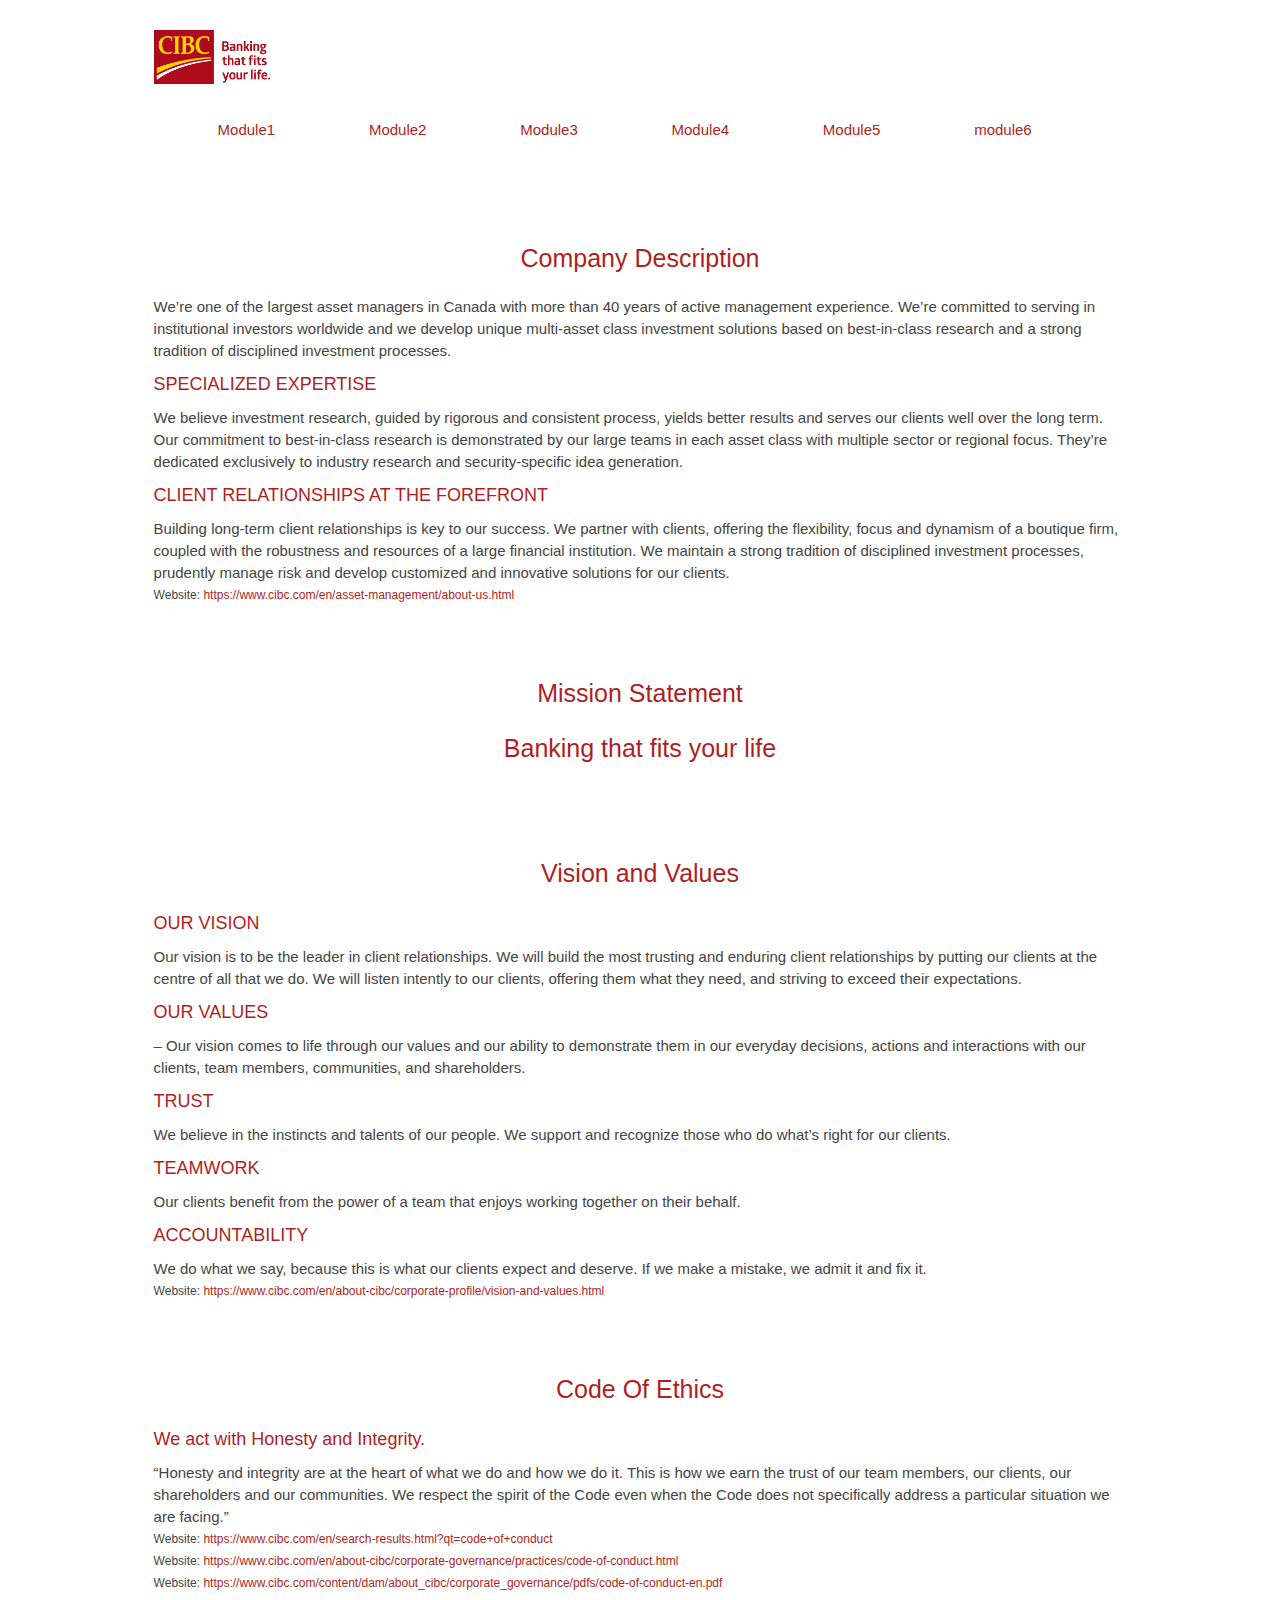
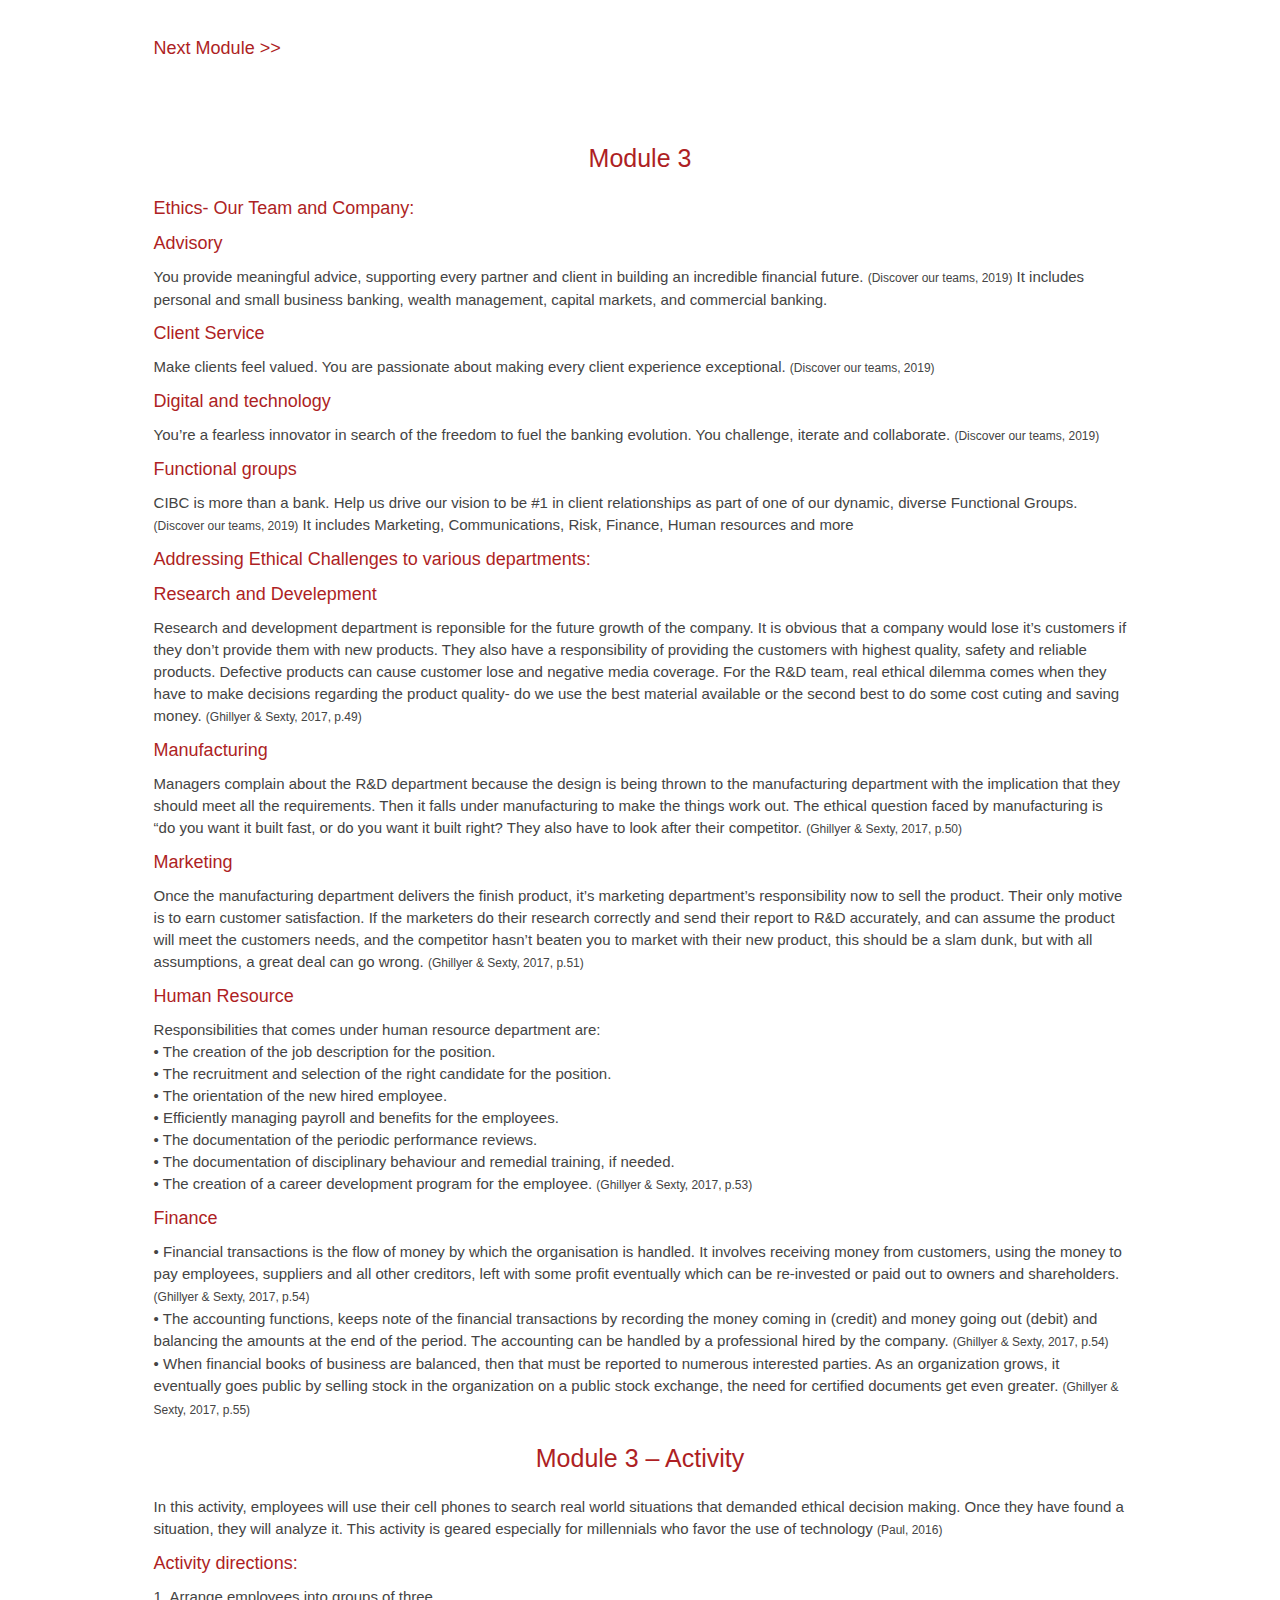
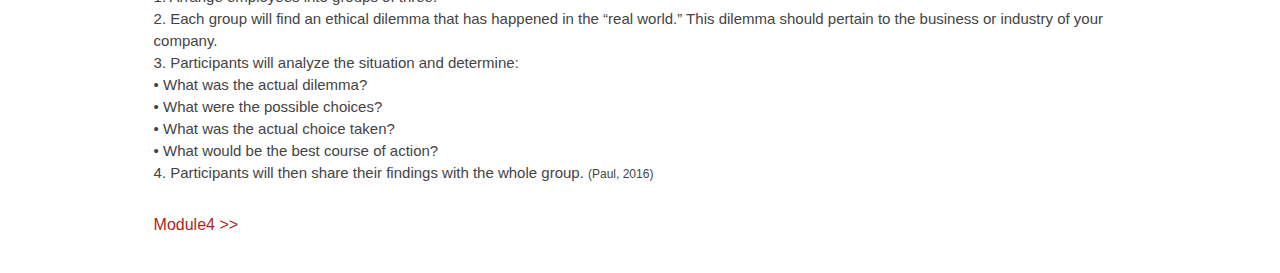
<file: module3.html>
<!DOCTYPE html>
<html lang="en">
<head>
    <meta charset="UTF-8">
    <meta name="viewport" content="width=device-width, initial-scale=1.0">
    <meta http-equiv="X-UA-Compatible" content="ie=edge">
    <link rel="stylesheet" type="text/css" href="css/reset.css">
    <link rel="stylesheet" href="css/main.css">
    <title>CIBC Training Modules</title>
</head>

<body>

    <div class="container header">
        <h1 class="hidden">header</h1>
        <a href="index.html"><img src="images/logo.png" alt="logo"></a><br><br><br>
        <p><a href="index.html#module1" style="margin-right: 7vw; margin-left: 5vw;">Module1</a>
            <a href="module2.html#module2" style="margin-right: 7vw;">Module2</a>
            <a href="#module3" style="margin-right: 7vw;">Module3</a>
            <a href="module4.html#module4" style="margin-right: 7vw;">Module4</a>
            <a href="module5.html#module5" style="margin-right: 7vw;">Module5</a>
            <a href="module6.html#module6" style="margin-right: 7vw;">module6</a></p>
    </div>

    <div class="container description">
        <h1>Company Description</h1>
        <p>We’re one of the largest asset managers in Canada with more than 40 years of active management experience. We’re committed to serving in institutional investors worldwide and we develop unique multi-asset class investment solutions based on best-in-class research and a strong tradition of disciplined investment processes.</p>
        <h2>SPECIALIZED EXPERTISE </h2>
        <p>We believe investment research, guided by rigorous and consistent process, yields better results and serves our clients well over the long term. Our commitment to best-in-class research is demonstrated by our large teams in each asset class with multiple sector or regional focus. They’re dedicated exclusively to industry research and security-specific idea generation.</p>
        <h2>CLIENT RELATIONSHIPS AT THE FOREFRONT </h2>
        <p>Building long-term client relationships is key to our success. We partner with clients, offering the flexibility, focus and dynamism of a boutique firm, coupled with the robustness and resources of a large financial institution.
        We maintain a strong tradition of disciplined investment processes, prudently manage risk and develop customized and innovative solutions for our clients.
        </p>
        <p class="reference">Website: <a href="https://www.cibc.com/en/asset-management/about-us.html">https://www.cibc.com/en/asset-management/about-us.html</a></p>
    </div>

    <div class="container mission">
        <h1>Mission Statement</h1>
        <h1>Banking that fits your life</h1>
    </div>

    <div class="container vision">
        <h1>Vision and Values</h1>
        <h2>OUR VISION</h2>
        <p>Our vision is to be the leader in client relationships. We will build the most trusting and enduring client relationships by putting our clients at the centre of all that we do. We will listen intently to our clients, offering them what they need, and striving to exceed their expectations.</p>
        <h2>OUR VALUES </h2>
        <p>– Our vision comes to life through our values and our ability to demonstrate them in our everyday decisions, actions and interactions with our clients, team members, communities, and shareholders.</p>
        <h2>TRUST</h2>
        <p>We believe in the instincts and talents of our people. We support and recognize those who do what’s right for our clients. </p>
        <h2>TEAMWORK</h2>
        <p>Our clients benefit from the power of a team that enjoys working together on their behalf.</p>
        <h2>ACCOUNTABILITY</h2>
        <p>We do what we say, because this is what our clients expect and deserve. If we make a mistake, we admit it and fix it.</p>
        <p class="reference">Website: <a href="https://www.cibc.com/en/about-cibc/corporate-profile/vision-and-values.html">https://www.cibc.com/en/about-cibc/corporate-profile/vision-and-values.html</a></p>
    </div>

    <div class="container code">
        <h1>Code Of Ethics</h1>
        <h2>We act with Honesty and Integrity.</h2>
        <p>“Honesty and integrity are at the heart of what we do and how we do it. This is how we earn the trust of our team members, our clients, our shareholders and our communities. We respect the spirit of the Code even when the Code does not specifically address a particular situation we are facing.”</p>
        <p class="reference">Website: <a href="https://www.cibc.com/en/search-results.html?qt=code+of+conduct">https://www.cibc.com/en/search-results.html?qt=code+of+conduct</a><br>
            Website: <a href="https://www.cibc.com/en/about-cibc/corporate-governance/practices/code-of-conduct.html">https://www.cibc.com/en/about-cibc/corporate-governance/practices/code-of-conduct.html</a><br>
            Website: <a href="https://www.cibc.com/content/dam/about_cibc/corporate_governance/pdfs/code-of-conduct-en.pdf">https://www.cibc.com/content/dam/about_cibc/corporate_governance/pdfs/code-of-conduct-en.pdf</a><br>
        </p><br><br>
        <a href="module4.html#module4"><h2>Next Module >></h2></a>

    </div>


    <!-- <div class="container module1" id="module1">
        <h1>Module1</h1>
        <p>Business ethics is a study of appropriate business policies and practices regarding potentially controversial subjects, which including corporate governance, insider trading, bribery, discrimination, corporate social responsibility, and fiduciary responsibilities (Twin, 2020). It involves the application of standards of moral behavior to business situations. <span class="reference">(Ghillyer & Sexty, 24)</span></p>
        <h2>ETHICAL DILEMMA</h2>
        <p>The ethical dilemma involves a situation that requires selecting between conflicting values that are important to the employee or organization <span class="reference">(Ghillyer & Sexty, 30)</span>. As am employee of CIBC, our responsibility is to provide the services that customers need, and satisfy with customers’ expectations. For example, a customer has some question about his credit card owing, but on his online banking app showed that he has owed $800 in total, the pending transaction showed “-$376.19”, he felt panic with his credit card owing amount, in this case, I have to tell him that “Your credit card is still owing $423.81 to CIBC bank, which it is a better option to pay it back as soon as possible.”</p>
        <h2>THE ORGANIZATIONAL RESPONSIBILITY</h2>
        <p>Organizational culture can be defined as the values, beliefs, and norms shared by all the employees of that organization. The culture represents the sum of all the policies and procedures – both written and informal – from each of the functional departments in the organization in addition to the policies and procedures  that are established for the organization as a whole <span class="reference">(Ghillyer & Sexty, 48)</span>. For example, the CIBC banking has faced ethical challenges that ensure to obey. </p>
        <h2>CORPORATE SOCIAL RESPONSIBILITY</h2>
        <p>CSR also referred to as corporate citizenship or corporate conscience – may be defined as the actions of organization that are targeted toward achieving a social benefit over and above maximizing profits for it shareholders and meeting all its legal obligations <span class="reference">(Ghillyer & Sexty, 70)</span>. For example, CIBC Bank USA Smart AccounT, the idea for frequesnt travellers who live and do business in USA, and want to transfer U.S. currency for their convenience and control. 1st, skip the currenct conversion fees, pay US bills deposits and withdraws US currency without upset about converting rate. 2nd, access your cash, withdraw funds at an ATM in USA, and CIBC banking has set up the CIBC ATMs in USA. 3rd, move your money to the USA with ease, the CIBC online banking to transfer money in real time between your CIBC Canadian account and your CIBC USA smart account.</p>
        <p class="reference">Webiste: <a href="https://www.cibc.com/en/personal-banking/ways-to-bank/cross-border-us-banking.html">https://www.cibc.com/en/personal-banking/ways-to-bank/cross-border-us-banking.html</a></p>
        <h2>WHISTLE BLOWER</h2>
        <p>● An employee’s personal value system prompts him or her to speak out on the misconduct, the employee immediately takes on the role of a whistle-blower <span class="reference">(Ghillyer & Sexty,144)</span>.<br>
            ● Internal whistle-blower is an employee discovering corporate misconduct and bringing it to the attention to his or her supervisor, who then follows established procedures to address the misconduct within the organization <span class="reference">(Ghillyer & Sexty,144)</span>.<br>
            ● External whistle-blower is an employee discovering corporate misconduct and choosing to bring it to the attention of law enforcement agencies and/or the media <span class="reference">(Ghillyer & Sexty,144)</span>.<br>
            On the About CIBC page of CIBC web, in the section of Corporate Governance, they have “Whistleblower Hotline”, <br>the link <a href="https://www.cibc.com/en/about-cibc/corporate-governance/practices/ethics-hotline.html">“https://www.cibc.com/en/about-cibc/corporate-governance/practices/ethics-hotline.html”</a> is for report your concern and irregular business behaviour that could turn CIBC integrity at risk.<br>
        </p>
        <h2>ETHICS IN TECHNOLOGY</h2>
        <p>● Technological advances often deliver new and improved functional capabilities before we have had the chance to fully consider the implications of those improvements <span class="reference">(Ghillyer & Sexty,164)</span>.<br>
            ● the Intranet technology referrs to  a company’s internal website, has information for employees access only <span class="reference">(Ghillyer & Sexty,164)</span>.<br>
            ● the Extranet technology refers to  a private piece of a company’s internet network that made available to customers and/or vendor pertners on the basis of secured access by unique passwork <span class="reference">(Ghillyer & Sexty,164)</span>.<br>
            As a CIBC employee, he must keep the CIBC’s business secret to his colleague and his boss, and he must not share it with customers.<br>
            As a customer who has bank account of CIBC, he has to keep his bank information personally, to avoid his money or card get stole, and the thief with use his debit or credit card.
        </p>
        <h2>ETHICS AND GLOBALIZATION</h2>
        <p>Once we step outside the domestic environment and conduct business on an international or a global scale, the concept of business ethics changes dramatically <span class="reference">(Ghillyer & Sexty,188).</span></p>
        <h1>Module1 Activity</h1>
        <p style="text-align: center;">This word scrabble contains 14 words from the information which you have just gained from the module 1. Try to find them.</p>
        <img src="images/module1.png" alt="module1 activity" style="width: 40vw; margin-left: 18vw;">
    </div>

    <div class="container module2" id="module2">
        <h1>Module2</h1>
        <h2>CIBC Code of Conduct</h2>
        <p>Purpose of the code- we all play an equal role in maintaining the integrity of the bank. A place where
            everyone has the right to be treated with respect. The Code of Conduct sets out principles on how we behave as we help our clients achieve their goals. <span class="reference">(CIBC Code Of Conduct , 2019)</span><br>
            The code applies to every single one of us at CIBC and our wholly owned subsidiaries. Each of us has a personal responsibility to follow to Code, as the Code guides us to do the right thing.<br>
            Consequences if you do not follow the code includes employees could face disciplinary actions, and including termination of employment for a cause, without any notice or pay in lieu of notice. An employee’s performance assistance and compensation may also be impacted. Contingent workers could face termination of their current assignment. <span class="reference">(CIBC Code Of Conduct , 2019)</span>
        </p>
        <h2>We act with honesty and integrity:</h2>
        <p>Honesty and integrity are the heart of what we do and how we do it. This way we earn the trust of our team members, clients, shareholders and our communities.
            We comply with the law and CIBC policies. 
            We prevent bribery, fraud, corruption and other financial crime.
            We responsibly act in protecting insider information and our personal trading in securities.
            We act only within our scope of authority.
            We compete fairly and we respect intellectual property. <span class="reference">(CIBC Code Of Conduct , 2019)</span>
        </p>
        <h2>We ensure a respectful and safe workplace:</h2>
        <p>Team working can help in making better decisions, reduce risk and give a superior experience to our clients. In attempt of making it a respectful and a safe workplace, we prohibit discrimination and harassment. We follow restrictions on alcohol and drugs, we think it can cause a very big problem sometime. We can say that we have a safe and secure workplace because we do not carry political activities or religious advocacy at work. <span class="reference">(CIBC Code Of Conduct , 2019)</span></p>
        <h2>We identify and avoid conflicts:</h2>
        <p>A conflict of interest or even the perception of a conflict of interest can damage CIBC’s reputation. We are careful about gifts, entertainment or other benefits that we offer or accept. We respect our supplier and we do not borrow or lend personal loans. We are cautious about being a beneficiary, power of attorney, executor or any other personal representative.
            We also try to obtain appropriate approval(s) before engaging in outside activities and investments.  We carefully follow restrictions on processing personal transactions. <span class="reference">(CIBC Code Of Conduct , 2019)</span>
        </p>
        <h2>We serve our clients and protect our brand, our investors and our environment: </h2>
        <p>We are proud of our bank – who we are, what role we play in our customer’s lives and the impact we make on our communities.
            We use social media appropriately, we use CIBC’s brand name with permission. We tend to be careful when communicating with government agencies, regulators or officials. 
            We have proper participation in community activities responsibly. 
            CIBC believes that a healthy and a sustainable environment fosters sustainable economic growth. Our business activities are conduct in environment friendly manner that contributes over the long term to CIBC’s shareholder value. <span class="reference">(CIBC Code Of Conduct , 2019)</span>
        </p>
        <h2>We safeguard information of our clients and team members and we protect other CIBC assets:</h2>
        <p>We take all steps to maintain the confidentiality and privacy of CIBC information. This includes using the information only for the purpose intended as directed by our superiors. 
            We follow business expense policies which includes incurring only reasonable expenses. We maintain complete and accurate records of them as well. <span class="reference">(CIBC Code Of Conduct , 2019)</span>
        </p>
        <h2>We cooperate with investigations:</h2>
        <p>Sometimes we have to be a part of an internal or an external investigation. It is our duty to co-operate and provide accurate, honest, complete and timely information.
            If we are disclosing any information to a regulator or enforcement agency under legislation of whistleblowing, we are not supposed to contact any CIBC department to do so. <span class="reference">(CIBC Code Of Conduct , 2019)</span>
        </p>
        <h2>Overview of Guiding Ethical Theories</h2>
        <p> Virtue ethics: Virtue ethics is more concerned personally – what sort of person I would like to become, and how do I go about becoming that person. 
            The problem with virtue ethics is that societies can places different emphasis on different virtues. For example, Greek society at the time of Aristotle valued wisdom, courage, and justice.
            By contrast, Christian society valued faith, hope, and charity. <span class="reference">(Ghillyer & Sexty, 2017, p.6)</span><br>
            
             Utilitarianism:  This ethics is for the greater good. It focuses more on the outcome of the actions rather than virtue actions themselves. It is proposed by Scottish philosopher named David Hume.
            The problem with this idea is that it’s end justify it’s meaning. If we only focus on doing great, no one is accountable of the actions taken to achieve them. <span class="reference">(Ghillyer & Sexty, 2017, p.6)</span><br>
            
             Universal ethics: It is proposed by a Greek philosopher named Immanuel Kant. It is like a law. Actions are taken on the basis of duty and obligation, rather than the needs of the situation. It applies to everyone, everywhere, all the time. <span class="reference">(Ghillyer & Sexty, 2017, p.7)</span>
            </p>
            <h1>Module2 Activity</h1>
            <h2>This activity includes role play touchy situations and crucial conversations. </h2>
            <p>•	If a co-worker states that they want to kill themselves or harm others, do you report it?<br>
                •	Variation: You hear that a child wants to kill themselves or harm others. What do you do?<br>
                •	You are working in retail and you see a co-worker taking from the cash register or overcharging a customer and pocketing the rest. Do you report them?<br>
                •	You work in a company that has petty cash and it’s supposed to be turned in everyday, however, you find a co-worker who is pocketing the cash.<br>
                •	In a group setting, everyone is asked to give a verbal vote or show of hands, you don’t agree but you don’t want to be the only one to disagree. Do you go along or no? <span class="reference">(Paul, 2016)</span>
            </p>
            <h2>Activity directions:</h2>
            <p>1.	The facilitator holds various scenario cards and a participant chooses one.<br>
                2.	The facilitator chooses the number of volunteers necessary to role play.<br>
                3.	Participants take a few minutes to decide who will play which role, discuss the scenario and the possible outcomes, both good and bad.<br>
                4.	Participants act out the scenario with bad decisions as well as the correct, most ethical outcome.<br>
                5.	Everyone discuss the outcomes and what would be the best decision. <span class="reference">(Paul, 2016)</span>
            </p>
    </div> -->

    <div class="container module3" id="module3">
        <h1>Module 3</h1>
        <h2>Ethics- Our Team and Company:</h2>
        <h2>Advisory</h2>
        <p>You provide meaningful advice, supporting every partner and client in building an incredible financial future. <span class="reference">(Discover our teams, 2019)</span>
            It includes personal and small business banking, wealth management, capital markets, and commercial banking.
        </p>
        <h2>Client Service</h2>
        <p>Make clients feel valued.  You are passionate about making every client experience exceptional. <span class="reference">(Discover our teams, 2019)</span></p>
        <h2>Digital and technology</h2>
        <p>You’re a fearless innovator in search of the freedom to fuel the banking evolution. You challenge, iterate and collaborate. <span class="reference">(Discover our teams, 2019)</span></p>
        <h2>Functional groups</h2>
        <p>CIBC is more than a bank. Help us drive our vision to be #1 in client relationships as part of one of our dynamic, diverse Functional Groups. <span class="reference">(Discover our teams, 2019)</span>
            It includes Marketing, Communications, Risk, Finance, Human resources and more
        </p>

        <h2>Addressing Ethical Challenges to various departments:</h2>
        <h2>Research and Develepment</h2>
        <p>Research and development department is reponsible for the future growth of the company. It is obvious that a company would lose it’s customers if they don’t provide them with new products. 
            They also have a responsibility of providing the customers with highest quality, safety and reliable products. Defective products can cause customer lose and negative media coverage.
            For the R&D team, real ethical dilemma comes when they have to make decisions regarding the product quality- do we use the best material available or the second best to do some cost cuting and saving money. <span class="reference">(Ghillyer & Sexty, 2017, p.49)</span>
        </p>
        <h2>Manufacturing</h2>
        <p>Managers complain about the R&D department because the design is being thrown to the manufacturing department with the implication that they should meet all the requirements. Then it falls under manufacturing to make the things work out. 
            The ethical question faced by manufacturing is “do you want it built fast, or do you want it built right? They also have to look after their competitor. <span class="reference">(Ghillyer & Sexty, 2017, p.50)</span>
        </p>
        <h2>Marketing</h2>
        <p>Once the manufacturing department delivers the finish product, it’s marketing department’s responsibility now to sell the product. Their only motive is to earn customer satisfaction. If the marketers do their research correctly and send their report to R&D accurately, and can assume the product will meet the customers needs, and the competitor hasn’t beaten you to market with their new product, this should be a slam dunk, but with all assumptions, a great deal can go wrong. <span class="reference">(Ghillyer & Sexty, 2017, p.51)</span></p>
        <h2>Human Resource</h2>
        <p>Responsibilities that comes under human resource department are:<br>
            •	The creation of the job description for the position.<br>
            •	The recruitment and selection of the right candidate for the position.<br>
            •	The orientation of the new hired employee.<br>
            •	Efficiently managing payroll and benefits for the employees.<br>
            •	The documentation of the periodic performance reviews.<br>
            •	The documentation of disciplinary behaviour and remedial training, if needed.<br>
            •	The creation of a career development program for the employee. <span class="reference">(Ghillyer & Sexty, 2017, p.53)</span>
        </p>
        <h2>Finance</h2>
        <p>•	Financial transactions is the flow of money by which the organisation is handled. It involves receiving money from customers, using the money to pay employees, suppliers and all other creditors, left with some profit eventually which can be re-invested or paid out to owners and shareholders. <span class="reference">(Ghillyer & Sexty, 2017, p.54)</span><br>
            •	The accounting functions, keeps note of the financial transactions by recording the money coming in (credit) and money going out (debit) and balancing the amounts at the end of the period. The accounting can be handled by a professional hired by the company. <span class="reference">(Ghillyer & Sexty, 2017, p.54)</span><br>
            •	When financial books of business are balanced, then that must be reported to numerous interested parties. As an organization grows, it eventually goes public by selling stock in the organization on a public stock exchange, the need for certified documents get even greater. <span class="reference">(Ghillyer & Sexty, 2017, p.55)</span><br>
        </p>
        <h1>Module 3 – Activity</h1>
        <p>In this activity, employees will use their cell phones to search real world situations that demanded ethical decision making. Once they have found a situation, they will analyze it. This activity is geared especially for millennials who favor the use of technology <span class="reference">(Paul, 2016)</span></p>
        <h2>Activity directions:</h2>
        <p>1.	Arrange employees into groups of three.<br>
            2.	Each group will find an ethical dilemma that has happened in the “real world.” This dilemma should pertain to the business or industry of your company.<br>
            3.	Participants will analyze the situation and determine:<br>
            •	What was the actual dilemma?<br>
            •	What were the possible choices?<br>
            •	What was the actual choice taken?<br>
            •	What would be the best course of action?<br>
            4.	Participants will then share their findings with the whole group. <span class="reference">(Paul, 2016)</span>
        </p><br><br>
        <a href="module4.html#module4">Module4 >></a>
    </div>

    <!-- <div class="container module4" id="module4">
        <h1>Module 4</h1>
        <h2>Leadership</h2>
        <p>Corporate governance comprehensively alludes to the instruments, relations, and procedures by which a partnership is controlled and is coordinated; includes adjusting the numerous interests of the stakeholders of an organization. (Ghillyer & Sexty,2017, p.94).  Long term achievement requires compelling administration. The Board of Directors and the board of CIBC are focused on greatness in such manner. While CIBC has just been perceived as a pioneer around there, we endeavor every year for consistent upgrades in our administration structure and procedures. <span class="reference">(Corporate Governance, 2019)</span>
            CIBC's senior management team plays a key role in the overall governance of CIBC's businesses by providing timely and accurate information to the Board to assist the directors in their oversight responsibilities. Regular and candid interaction between the Board and management is another key aspect of strong governance to support the long-term interests of CIBC's stakeholders. <span class="reference">(Corporate Governance, 2019)</span>.
        </p><br><br><br>
        <img src="images/module4.png" alt="chart" style="width: 40vw; margin-left: 18vw;"><br><br><br>
        <p>CIBC leaders bolsters a scope of government supported projects planned for helping customers whether they are beginning or growing a business or require security against business dangers. <br>
            •	Canada small Business Financing Program: - The Canada Small Business Financing Program makes it simpler for organizations to acquire advances from money related foundations by sharing the dangers. For more information contact to your CIBC advisor. <span class="reference">(Government supported programs, 2019)</span>.<br>
            •	Canadian Agricultural loan Act: - The Federal Government has propelled The Canadian Agricultural Loans Act (CALA) to give advances to new and existing ranchers and rural co-agents. <span class="reference">(Government supported programs, 2019)</span>.<br>
            •	Entrepreneur loan program: - At CIBC, we're focused on working with entrepreneurs like you to assist you with discovering achievement. Our Entrepreneur Loan Program was made to help start-up or beginning phase private companies that have finished a CIBC-affirmed entrepreneur preparing program with significant working capital.<br>
            •	Financial Relief Programs: - Due to COVID-19, CIBC is offering transitory alleviation on contracts, advances, credit extensions and charge cards for customers confronting budgetary difficulty.<br>
        </p>
        <h2>Recruitment</h2>
        <p>CIBC involves few steps to for recruitment process. It includes online application by creating your own profile and filling the application form. Application form have some questions which needs to be answered correctly. There are basic questions like name, number, address, experience or any disability. Your resume must be uploaded. <span class="reference">(Recruitment , 2019)</span>
            CIBC’s Commitment to environment- <br>
            •	Corporate environmental Policy <span class="reference">(CIBC and the environment, 2019)</span><br>
            •	Responsible procurement <span class="reference">(CIBC and the environment, 2019)</span><br>
            •	Environmental performance <span class="reference">(CIBC and the environment, 2019)</span><br>
            •	Lending and Investment <span class="reference">(CIBC and the environment, 2019)</span>
        </p>
        <h2>Management Style- Commitment to social responsibility</h2>
        <p>CSR can be defined as the actions of an organization that are targeted toward achieving a social benefit over and above maximizing profits for its shareholders and meeting all its shareholders and meeting all its legal obligations. <span class="reference">(Ghillyer & Sexty,2017, p.70)</span>.
            Corporate citizenship suspects that the financial association is practicing in a competitive aura. The directors of the company are focused on a forceful development system while consenting to all government, state, and nearby lawful commitments. <span class="reference">(Ghillyer & Sexty,2017, p.70)</span>. 
        </p>
        <h1>Module 4 activity</h1>
        <p> Below is the link for a quick short survey. <br>
            <a href="https://www.surveymonkey.com/r/6NN2FDJ">https://www.surveymonkey.com/r/6NN2FDJ</a>
        </p>
    </div>

    <div class="container module5" id="module5">
        <h1>Module 5</h1>
        <h2>Corporate Culture</h2>
        <p>Culture refers to the behaviors, social values, and beliefs of an organization. Canadian Imperial Bank of Commerce (CIBC) is an establishment with an authoritative culture worth an examination. CIBC has a rich culture.  Our ability to create value for all CIBC stakeholders is driven by a business culture based on common values: Trust, Teamwork and Accountability. <span class="reference">(CIBC, 2019)</span>. The major factor here is trust which keeps every employee working here. After trust comes accountability, which ensures that CIBC is responsible of taking care of their customers. Every employee is responsible to take care of their customer so that could be the forever customer of CIBC. 
            Moreover, CIBC has had the option to set up imperative associations with different organizations, which gives a completive edge over opponents. These qualities empower CIBC to keep up its situation as a main money related foundation in the entire of Canada. <span class="reference">(Organizational culture of CIBC Bank in Canada, 2012)</span>
        </p>
        <h2>Corporate governance</h2>
        <p>Corporate governance encompasses the mechanisms by which organisational priorities are set and achieved within the social, regulatory, and business climate. It is vital for the long-term achievements because it requires effective and efficient governance. Everybody working with CIBC are committed to the excellent service regarding corporate governance.
            Components of effective governance – <br>
            •	Attaining excellence in every field – to excel in governance the board of CIBC needs to be expert in all the fields.<br>
            •	Transparency an asset – the importance of maintaining transparency, consistent and communication with the stakeholders at proper timings is very crucial.<br>
            •	Being responsible corporate citizen – it is a basic component of good governance (Corporate Governance, 2019)<br>
        </p><br><br><br>
        <img src="images/module5-01.png" alt="graph" style="width: 40vw; margin-left: 18vw;"><br><br><br>
        <p>(diagram showing the relationships among the Board, management, shareholders, auditors and regulators.) (Statement of Corporate Governance Practices, 2020)
            The board has other three committees – <br>
            •	Audit committee – this committee focuses mainly on the financial department which includes financial statements, financial reporting, and it monitors the system of internal control of CIBC.<br>
            •	Management resources and Compensation committee – it involves the oversight of CIBC’S human capital strategy along with reviewing and approving CIBC’S compensation philosophy.<br>
            •	Risk management committee – it manages the risk appetites for CIBC and controlling CIBC’S principal risks.<br>
        </p>
        <h1>Module 5 Activity</h1>
        <p> Please give us a feedback for the questions provided in the link.<br>
            <a href="https://www.surveymonkey.com/r/QKY5Y8H">https://www.surveymonkey.com/r/QKY5Y8H</a>
        </p>
    </div>

    <div class="container module6" id="module6">
        <h1>Module 6</h1>
        <h2>Commitment to ethical behavior globally; what we do and what we expect. </h2>
        <p>Our commitment to our customers – <br>
            •	Every employee at CIBC is answerable to the customers – from the CSR department everybody is liable for the service guarantee.<br>
            •	Protected privacy – the protection of the customer’s privacy is the main component of our policies.<br>
            •	Clear and understandable explanations – the explanations regarding everything are very clear and simple to understand.<br>
            •	Proficient representatives – better dealing everytime either in person, by phone, or through online banking.<br>
            <a class="reference" href="https://www.cibc.com/en/about-cibc/corporate-responsibility/service-commitment.html">https://www.cibc.com/en/about-cibc/corporate-responsibility/service-commitment.html</a>
        </p>
        <h2>Ethical banking </h2>
        <p>It requires an understanding of how banking activities impact society and the environment. Financial establishments that accentuate ethical practises prowl profit like any other financial establishments. But, these institutions however, manage to make earnings without harming the principles and causing problematic situations. Values and beliefs are the basic elements of ethical banking. Ethical banking stays same to their conduct true to their core model of conduct, though it doesn’t even help them to know a benefit in particular.<br>
            <a class="reference" href="https://corporatefinanceinstitute.com/resources/knowledge/finance/ethical-banking/#:~:text=%20That%20being%20said%2C%20there%20are%20a%20few,their%20local...%203%20Consistency%20of%20ethics%20More%20">https://corporatefinanceinstitute.com/resources/knowledge/finance/ethical-banking/#:~:text=%20That%20being%20said%2C%20there%20are%20a%20few,their%20local...%203%20Consistency%20of%20ethics%20More%20</a>
        </p>
        <h2>Globalization</h2>
        <p>The term globalization has its applications in financial, budgetary, civil, and constitutional environments. Globalization is basically greater interconnectivity and interrelationship between people and countries, which generally includes two interrelated elements:  the opening borders for the movement of ideas, money, people, services, and goods within the geographical boundaries across the globe. <span class="reference">(Ghillyer & Sexty, 2017, p.189)</span></p>
        <h1>Module 6 Activity</h1>
        <img src="" alt="graph">
    </div> -->

    <!-- <div class="container references">
        <h1 class="reference">References</h1>
        <p class="reference">CIBC Code Of Conduct . (2019). Retrieved from <a href="https://www.cibc.com/en/about-cibc/corporate-governance/practices/code-of-conduct.html">https://www.cibc.com/en/about-cibc/corporate-governance/practices/code-of-conduct.html</a><br>
            Corporate Governance. (2019). Retrieved from <a href="https://www.cibc.com/en/about-cibc/corporate-governance.html">https://www.cibc.com/en/about-cibc/corporate-governance.html</a><br>
            Discover our teams. (2019). Retrieved from <a href="https://www.cibc.com/en/about-cibc/careers/teams.html">https://www.cibc.com/en/about-cibc/careers/teams.html</a><br>
            executive profile. (2019). Retrieved from <a href="https://www.cibc.com/en/about-cibc/corporate-profile/executive-team.html">https://www.cibc.com/en/about-cibc/corporate-profile/executive-team.html</a><br>
            Ghillyer, Andrew, and Robert Sexty. Corporate Social Responsibility and Ethics. McGraw-Hill Education, 2017.<br>
            Government supported programs. (2019). Retrieved from <a href="https://www.cibc.com/en/business/government-supported-programs.html">https://www.cibc.com/en/business/government-supported-programs.html</a><br>
            Our Service Commitment to You. (2019). Retrieved from <a href="https://www.cibc.com/en/about-cibc/corporate-responsibility/service-commitment.html">https://www.cibc.com/en/about-cibc/corporate-responsibility/service-commitment.html</a>
            Paul, O. (2016, october).
            <br> 5 WORKPLACE ETHICS TRAINING ACTIVITIES FOR A PERFECT WORKPLACE. Retrieved from <a href="https://www.edgetrainingsystems.com/5-workplace-ethics-training-activities-for-a-perfect-workplace/">https://www.edgetrainingsystems.com/5-workplace-ethics-training-activities-for-a-perfect-workplace/</a><br>
            Recruitment . (2019). Retrieved from <a href="https://www.cibc.com/en/about-cibc/careers/how-we-hire.html">https://www.cibc.com/en/about-cibc/careers/how-we-hire.html</a><br>
            Sustainability Report. (2019). Retrieved from <a href="https://www.cibc.com/content/dam/about_cibc/corporate_responsibility/pdfs/cibc-esg-2019-en.pdf#page=50">https://www.cibc.com/content/dam/about_cibc/corporate_responsibility/pdfs/cibc-esg-2019-en.pdf#page=50</a><br>
            Twin, Alexandra. “Business Ethics: Fair Business Policies Within Controversial Subjects.” Investopedia, Investopedia, 1 July 2020, <a href="www.investopedia.com/terms/b/business-ethics.asp.">www.investopedia.com/terms/b/business-ethics.asp.</a>
        </p>
    </div> -->
    
</body>
</html>
</file>
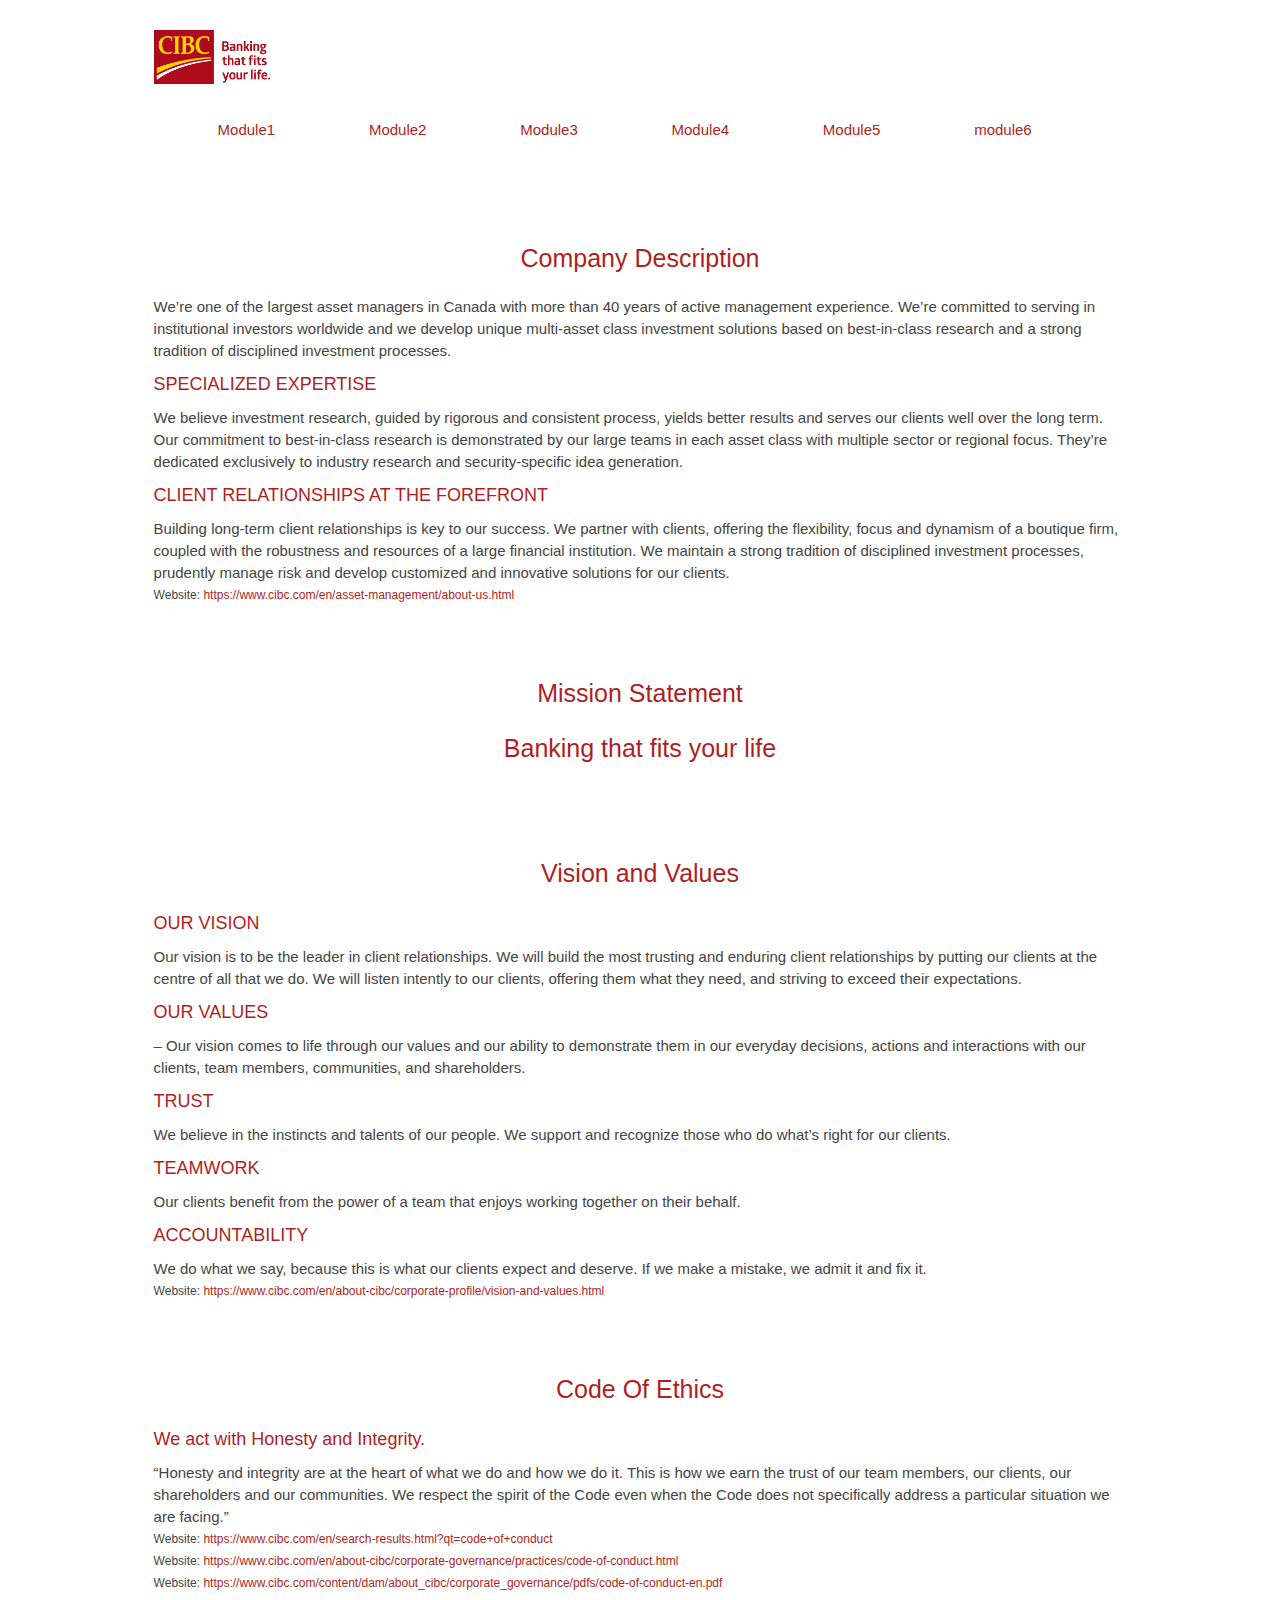
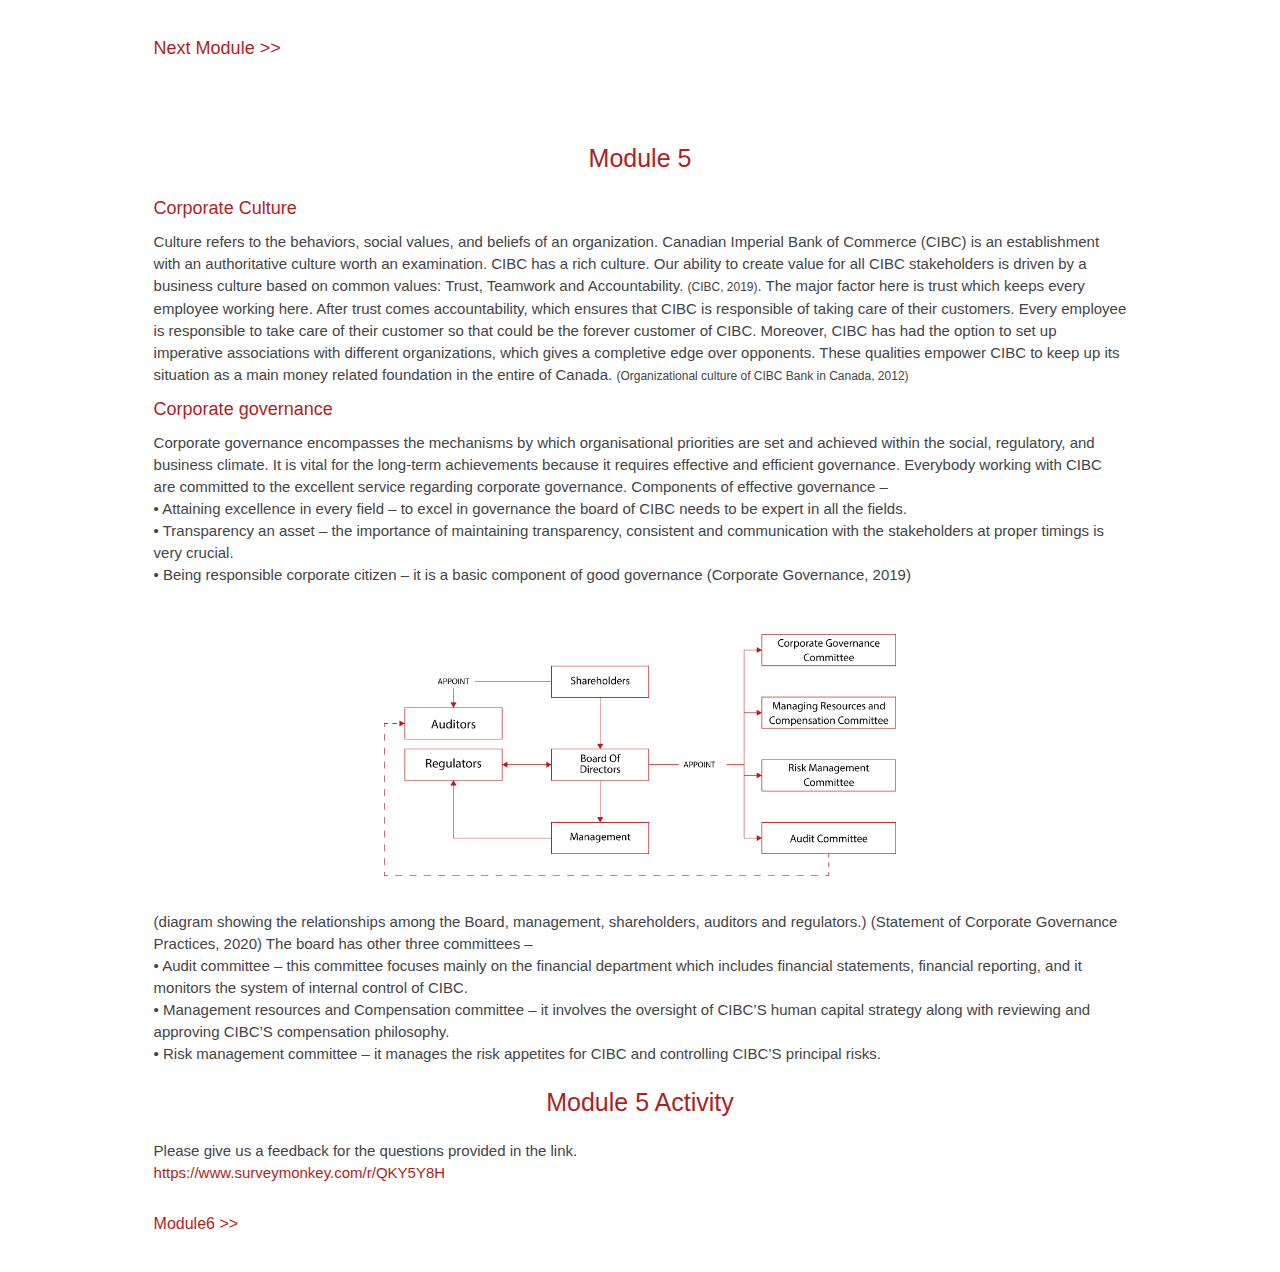
<file: module5.html>
<!DOCTYPE html>
<html lang="en">
<head>
    <meta charset="UTF-8">
    <meta name="viewport" content="width=device-width, initial-scale=1.0">
    <meta http-equiv="X-UA-Compatible" content="ie=edge">
    <link rel="stylesheet" type="text/css" href="css/reset.css">
    <link rel="stylesheet" href="css/main.css">
    <title>CIBC Training Modules</title>
</head>

<body>

    <div class="container header">
        <h1 class="hidden">header</h1>
        <a href="index.html"><img src="images/logo.png" alt="logo"></a><br><br><br>
        <p><a href="index.html#module1" style="margin-right: 7vw; margin-left: 5vw;">Module1</a>
            <a href="module2.html#module2" style="margin-right: 7vw;">Module2</a>
            <a href="module3.html#module3" style="margin-right: 7vw;">Module3</a>
            <a href="module4.html#module4" style="margin-right: 7vw;">Module4</a>
            <a href="#module5" style="margin-right: 7vw;">Module5</a>
            <a href="module6.html#module6" style="margin-right: 7vw;">module6</a></p>
    </div>

    <div class="container description">
        <h1>Company Description</h1>
        <p>We’re one of the largest asset managers in Canada with more than 40 years of active management experience. We’re committed to serving in institutional investors worldwide and we develop unique multi-asset class investment solutions based on best-in-class research and a strong tradition of disciplined investment processes.</p>
        <h2>SPECIALIZED EXPERTISE </h2>
        <p>We believe investment research, guided by rigorous and consistent process, yields better results and serves our clients well over the long term. Our commitment to best-in-class research is demonstrated by our large teams in each asset class with multiple sector or regional focus. They’re dedicated exclusively to industry research and security-specific idea generation.</p>
        <h2>CLIENT RELATIONSHIPS AT THE FOREFRONT </h2>
        <p>Building long-term client relationships is key to our success. We partner with clients, offering the flexibility, focus and dynamism of a boutique firm, coupled with the robustness and resources of a large financial institution.
        We maintain a strong tradition of disciplined investment processes, prudently manage risk and develop customized and innovative solutions for our clients.
        </p>
        <p class="reference">Website: <a href="https://www.cibc.com/en/asset-management/about-us.html">https://www.cibc.com/en/asset-management/about-us.html</a></p>
    </div>

    <div class="container mission">
        <h1>Mission Statement</h1>
        <h1>Banking that fits your life</h1>
    </div>

    <div class="container vision">
        <h1>Vision and Values</h1>
        <h2>OUR VISION</h2>
        <p>Our vision is to be the leader in client relationships. We will build the most trusting and enduring client relationships by putting our clients at the centre of all that we do. We will listen intently to our clients, offering them what they need, and striving to exceed their expectations.</p>
        <h2>OUR VALUES </h2>
        <p>– Our vision comes to life through our values and our ability to demonstrate them in our everyday decisions, actions and interactions with our clients, team members, communities, and shareholders.</p>
        <h2>TRUST</h2>
        <p>We believe in the instincts and talents of our people. We support and recognize those who do what’s right for our clients. </p>
        <h2>TEAMWORK</h2>
        <p>Our clients benefit from the power of a team that enjoys working together on their behalf.</p>
        <h2>ACCOUNTABILITY</h2>
        <p>We do what we say, because this is what our clients expect and deserve. If we make a mistake, we admit it and fix it.</p>
        <p class="reference">Website: <a href="https://www.cibc.com/en/about-cibc/corporate-profile/vision-and-values.html">https://www.cibc.com/en/about-cibc/corporate-profile/vision-and-values.html</a></p>
    </div>

    <div class="container code">
        <h1>Code Of Ethics</h1>
        <h2>We act with Honesty and Integrity.</h2>
        <p>“Honesty and integrity are at the heart of what we do and how we do it. This is how we earn the trust of our team members, our clients, our shareholders and our communities. We respect the spirit of the Code even when the Code does not specifically address a particular situation we are facing.”</p>
        <p class="reference">Website: <a href="https://www.cibc.com/en/search-results.html?qt=code+of+conduct">https://www.cibc.com/en/search-results.html?qt=code+of+conduct</a><br>
            Website: <a href="https://www.cibc.com/en/about-cibc/corporate-governance/practices/code-of-conduct.html">https://www.cibc.com/en/about-cibc/corporate-governance/practices/code-of-conduct.html</a><br>
            Website: <a href="https://www.cibc.com/content/dam/about_cibc/corporate_governance/pdfs/code-of-conduct-en.pdf">https://www.cibc.com/content/dam/about_cibc/corporate_governance/pdfs/code-of-conduct-en.pdf</a><br>
        </p><br><br>
        <a href="module6.html#module6"><h2>Next Module >></h2></a>

    </div>


    <!-- <div class="container module1" id="module1">
        <h1>Module1</h1>
        <p>Business ethics is a study of appropriate business policies and practices regarding potentially controversial subjects, which including corporate governance, insider trading, bribery, discrimination, corporate social responsibility, and fiduciary responsibilities (Twin, 2020). It involves the application of standards of moral behavior to business situations. <span class="reference">(Ghillyer & Sexty, 24)</span></p>
        <h2>ETHICAL DILEMMA</h2>
        <p>The ethical dilemma involves a situation that requires selecting between conflicting values that are important to the employee or organization <span class="reference">(Ghillyer & Sexty, 30)</span>. As am employee of CIBC, our responsibility is to provide the services that customers need, and satisfy with customers’ expectations. For example, a customer has some question about his credit card owing, but on his online banking app showed that he has owed $800 in total, the pending transaction showed “-$376.19”, he felt panic with his credit card owing amount, in this case, I have to tell him that “Your credit card is still owing $423.81 to CIBC bank, which it is a better option to pay it back as soon as possible.”</p>
        <h2>THE ORGANIZATIONAL RESPONSIBILITY</h2>
        <p>Organizational culture can be defined as the values, beliefs, and norms shared by all the employees of that organization. The culture represents the sum of all the policies and procedures – both written and informal – from each of the functional departments in the organization in addition to the policies and procedures  that are established for the organization as a whole <span class="reference">(Ghillyer & Sexty, 48)</span>. For example, the CIBC banking has faced ethical challenges that ensure to obey. </p>
        <h2>CORPORATE SOCIAL RESPONSIBILITY</h2>
        <p>CSR also referred to as corporate citizenship or corporate conscience – may be defined as the actions of organization that are targeted toward achieving a social benefit over and above maximizing profits for it shareholders and meeting all its legal obligations <span class="reference">(Ghillyer & Sexty, 70)</span>. For example, CIBC Bank USA Smart AccounT, the idea for frequesnt travellers who live and do business in USA, and want to transfer U.S. currency for their convenience and control. 1st, skip the currenct conversion fees, pay US bills deposits and withdraws US currency without upset about converting rate. 2nd, access your cash, withdraw funds at an ATM in USA, and CIBC banking has set up the CIBC ATMs in USA. 3rd, move your money to the USA with ease, the CIBC online banking to transfer money in real time between your CIBC Canadian account and your CIBC USA smart account.</p>
        <p class="reference">Webiste: <a href="https://www.cibc.com/en/personal-banking/ways-to-bank/cross-border-us-banking.html">https://www.cibc.com/en/personal-banking/ways-to-bank/cross-border-us-banking.html</a></p>
        <h2>WHISTLE BLOWER</h2>
        <p>● An employee’s personal value system prompts him or her to speak out on the misconduct, the employee immediately takes on the role of a whistle-blower <span class="reference">(Ghillyer & Sexty,144)</span>.<br>
            ● Internal whistle-blower is an employee discovering corporate misconduct and bringing it to the attention to his or her supervisor, who then follows established procedures to address the misconduct within the organization <span class="reference">(Ghillyer & Sexty,144)</span>.<br>
            ● External whistle-blower is an employee discovering corporate misconduct and choosing to bring it to the attention of law enforcement agencies and/or the media <span class="reference">(Ghillyer & Sexty,144)</span>.<br>
            On the About CIBC page of CIBC web, in the section of Corporate Governance, they have “Whistleblower Hotline”, <br>the link <a href="https://www.cibc.com/en/about-cibc/corporate-governance/practices/ethics-hotline.html">“https://www.cibc.com/en/about-cibc/corporate-governance/practices/ethics-hotline.html”</a> is for report your concern and irregular business behaviour that could turn CIBC integrity at risk.<br>
        </p>
        <h2>ETHICS IN TECHNOLOGY</h2>
        <p>● Technological advances often deliver new and improved functional capabilities before we have had the chance to fully consider the implications of those improvements <span class="reference">(Ghillyer & Sexty,164)</span>.<br>
            ● the Intranet technology referrs to  a company’s internal website, has information for employees access only <span class="reference">(Ghillyer & Sexty,164)</span>.<br>
            ● the Extranet technology refers to  a private piece of a company’s internet network that made available to customers and/or vendor pertners on the basis of secured access by unique passwork <span class="reference">(Ghillyer & Sexty,164)</span>.<br>
            As a CIBC employee, he must keep the CIBC’s business secret to his colleague and his boss, and he must not share it with customers.<br>
            As a customer who has bank account of CIBC, he has to keep his bank information personally, to avoid his money or card get stole, and the thief with use his debit or credit card.
        </p>
        <h2>ETHICS AND GLOBALIZATION</h2>
        <p>Once we step outside the domestic environment and conduct business on an international or a global scale, the concept of business ethics changes dramatically <span class="reference">(Ghillyer & Sexty,188).</span></p>
        <h1>Module1 Activity</h1>
        <p style="text-align: center;">This word scrabble contains 14 words from the information which you have just gained from the module 1. Try to find them.</p>
        <img src="images/module1.png" alt="module1 activity" style="width: 40vw; margin-left: 18vw;">
    </div>

    <div class="container module2" id="module2">
        <h1>Module2</h1>
        <h2>CIBC Code of Conduct</h2>
        <p>Purpose of the code- we all play an equal role in maintaining the integrity of the bank. A place where
            everyone has the right to be treated with respect. The Code of Conduct sets out principles on how we behave as we help our clients achieve their goals. <span class="reference">(CIBC Code Of Conduct , 2019)</span><br>
            The code applies to every single one of us at CIBC and our wholly owned subsidiaries. Each of us has a personal responsibility to follow to Code, as the Code guides us to do the right thing.<br>
            Consequences if you do not follow the code includes employees could face disciplinary actions, and including termination of employment for a cause, without any notice or pay in lieu of notice. An employee’s performance assistance and compensation may also be impacted. Contingent workers could face termination of their current assignment. <span class="reference">(CIBC Code Of Conduct , 2019)</span>
        </p>
        <h2>We act with honesty and integrity:</h2>
        <p>Honesty and integrity are the heart of what we do and how we do it. This way we earn the trust of our team members, clients, shareholders and our communities.
            We comply with the law and CIBC policies. 
            We prevent bribery, fraud, corruption and other financial crime.
            We responsibly act in protecting insider information and our personal trading in securities.
            We act only within our scope of authority.
            We compete fairly and we respect intellectual property. <span class="reference">(CIBC Code Of Conduct , 2019)</span>
        </p>
        <h2>We ensure a respectful and safe workplace:</h2>
        <p>Team working can help in making better decisions, reduce risk and give a superior experience to our clients. In attempt of making it a respectful and a safe workplace, we prohibit discrimination and harassment. We follow restrictions on alcohol and drugs, we think it can cause a very big problem sometime. We can say that we have a safe and secure workplace because we do not carry political activities or religious advocacy at work. <span class="reference">(CIBC Code Of Conduct , 2019)</span></p>
        <h2>We identify and avoid conflicts:</h2>
        <p>A conflict of interest or even the perception of a conflict of interest can damage CIBC’s reputation. We are careful about gifts, entertainment or other benefits that we offer or accept. We respect our supplier and we do not borrow or lend personal loans. We are cautious about being a beneficiary, power of attorney, executor or any other personal representative.
            We also try to obtain appropriate approval(s) before engaging in outside activities and investments.  We carefully follow restrictions on processing personal transactions. <span class="reference">(CIBC Code Of Conduct , 2019)</span>
        </p>
        <h2>We serve our clients and protect our brand, our investors and our environment: </h2>
        <p>We are proud of our bank – who we are, what role we play in our customer’s lives and the impact we make on our communities.
            We use social media appropriately, we use CIBC’s brand name with permission. We tend to be careful when communicating with government agencies, regulators or officials. 
            We have proper participation in community activities responsibly. 
            CIBC believes that a healthy and a sustainable environment fosters sustainable economic growth. Our business activities are conduct in environment friendly manner that contributes over the long term to CIBC’s shareholder value. <span class="reference">(CIBC Code Of Conduct , 2019)</span>
        </p>
        <h2>We safeguard information of our clients and team members and we protect other CIBC assets:</h2>
        <p>We take all steps to maintain the confidentiality and privacy of CIBC information. This includes using the information only for the purpose intended as directed by our superiors. 
            We follow business expense policies which includes incurring only reasonable expenses. We maintain complete and accurate records of them as well. <span class="reference">(CIBC Code Of Conduct , 2019)</span>
        </p>
        <h2>We cooperate with investigations:</h2>
        <p>Sometimes we have to be a part of an internal or an external investigation. It is our duty to co-operate and provide accurate, honest, complete and timely information.
            If we are disclosing any information to a regulator or enforcement agency under legislation of whistleblowing, we are not supposed to contact any CIBC department to do so. <span class="reference">(CIBC Code Of Conduct , 2019)</span>
        </p>
        <h2>Overview of Guiding Ethical Theories</h2>
        <p> Virtue ethics: Virtue ethics is more concerned personally – what sort of person I would like to become, and how do I go about becoming that person. 
            The problem with virtue ethics is that societies can places different emphasis on different virtues. For example, Greek society at the time of Aristotle valued wisdom, courage, and justice.
            By contrast, Christian society valued faith, hope, and charity. <span class="reference">(Ghillyer & Sexty, 2017, p.6)</span><br>
            
             Utilitarianism:  This ethics is for the greater good. It focuses more on the outcome of the actions rather than virtue actions themselves. It is proposed by Scottish philosopher named David Hume.
            The problem with this idea is that it’s end justify it’s meaning. If we only focus on doing great, no one is accountable of the actions taken to achieve them. <span class="reference">(Ghillyer & Sexty, 2017, p.6)</span><br>
            
             Universal ethics: It is proposed by a Greek philosopher named Immanuel Kant. It is like a law. Actions are taken on the basis of duty and obligation, rather than the needs of the situation. It applies to everyone, everywhere, all the time. <span class="reference">(Ghillyer & Sexty, 2017, p.7)</span>
            </p>
            <h1>Module2 Activity</h1>
            <h2>This activity includes role play touchy situations and crucial conversations. </h2>
            <p>•	If a co-worker states that they want to kill themselves or harm others, do you report it?<br>
                •	Variation: You hear that a child wants to kill themselves or harm others. What do you do?<br>
                •	You are working in retail and you see a co-worker taking from the cash register or overcharging a customer and pocketing the rest. Do you report them?<br>
                •	You work in a company that has petty cash and it’s supposed to be turned in everyday, however, you find a co-worker who is pocketing the cash.<br>
                •	In a group setting, everyone is asked to give a verbal vote or show of hands, you don’t agree but you don’t want to be the only one to disagree. Do you go along or no? <span class="reference">(Paul, 2016)</span>
            </p>
            <h2>Activity directions:</h2>
            <p>1.	The facilitator holds various scenario cards and a participant chooses one.<br>
                2.	The facilitator chooses the number of volunteers necessary to role play.<br>
                3.	Participants take a few minutes to decide who will play which role, discuss the scenario and the possible outcomes, both good and bad.<br>
                4.	Participants act out the scenario with bad decisions as well as the correct, most ethical outcome.<br>
                5.	Everyone discuss the outcomes and what would be the best decision. <span class="reference">(Paul, 2016)</span>
            </p>
    </div>

    <div class="container module3" id="module3">
        <h1>Module 3</h1>
        <h2>Ethics- Our Team and Company:</h2>
        <h2>Advisory</h2>
        <p>You provide meaningful advice, supporting every partner and client in building an incredible financial future. <span class="reference">(Discover our teams, 2019)</span>
            It includes personal and small business banking, wealth management, capital markets, and commercial banking.
        </p>
        <h2>Client Service</h2>
        <p>Make clients feel valued.  You are passionate about making every client experience exceptional. <span class="reference">(Discover our teams, 2019)</span></p>
        <h2>Digital and technology</h2>
        <p>You’re a fearless innovator in search of the freedom to fuel the banking evolution. You challenge, iterate and collaborate. <span class="reference">(Discover our teams, 2019)</span></p>
        <h2>Functional groups</h2>
        <p>CIBC is more than a bank. Help us drive our vision to be #1 in client relationships as part of one of our dynamic, diverse Functional Groups. <span class="reference">(Discover our teams, 2019)</span>
            It includes Marketing, Communications, Risk, Finance, Human resources and more
        </p>

        <h2>Addressing Ethical Challenges to various departments:</h2>
        <h2>Research and Develepment</h2>
        <p>Research and development department is reponsible for the future growth of the company. It is obvious that a company would lose it’s customers if they don’t provide them with new products. 
            They also have a responsibility of providing the customers with highest quality, safety and reliable products. Defective products can cause customer lose and negative media coverage.
            For the R&D team, real ethical dilemma comes when they have to make decisions regarding the product quality- do we use the best material available or the second best to do some cost cuting and saving money. <span class="reference">(Ghillyer & Sexty, 2017, p.49)</span>
        </p>
        <h2>Manufacturing</h2>
        <p>Managers complain about the R&D department because the design is being thrown to the manufacturing department with the implication that they should meet all the requirements. Then it falls under manufacturing to make the things work out. 
            The ethical question faced by manufacturing is “do you want it built fast, or do you want it built right? They also have to look after their competitor. <span class="reference">(Ghillyer & Sexty, 2017, p.50)</span>
        </p>
        <h2>Marketing</h2>
        <p>Once the manufacturing department delivers the finish product, it’s marketing department’s responsibility now to sell the product. Their only motive is to earn customer satisfaction. If the marketers do their research correctly and send their report to R&D accurately, and can assume the product will meet the customers needs, and the competitor hasn’t beaten you to market with their new product, this should be a slam dunk, but with all assumptions, a great deal can go wrong. <span class="reference">(Ghillyer & Sexty, 2017, p.51)</span></p>
        <h2>Human Resource</h2>
        <p>Responsibilities that comes under human resource department are:<br>
            •	The creation of the job description for the position.<br>
            •	The recruitment and selection of the right candidate for the position.<br>
            •	The orientation of the new hired employee.<br>
            •	Efficiently managing payroll and benefits for the employees.<br>
            •	The documentation of the periodic performance reviews.<br>
            •	The documentation of disciplinary behaviour and remedial training, if needed.<br>
            •	The creation of a career development program for the employee. <span class="reference">(Ghillyer & Sexty, 2017, p.53)</span>
        </p>
        <h2>Finance</h2>
        <p>•	Financial transactions is the flow of money by which the organisation is handled. It involves receiving money from customers, using the money to pay employees, suppliers and all other creditors, left with some profit eventually which can be re-invested or paid out to owners and shareholders. <span class="reference">(Ghillyer & Sexty, 2017, p.54)</span><br>
            •	The accounting functions, keeps note of the financial transactions by recording the money coming in (credit) and money going out (debit) and balancing the amounts at the end of the period. The accounting can be handled by a professional hired by the company. <span class="reference">(Ghillyer & Sexty, 2017, p.54)</span><br>
            •	When financial books of business are balanced, then that must be reported to numerous interested parties. As an organization grows, it eventually goes public by selling stock in the organization on a public stock exchange, the need for certified documents get even greater. <span class="reference">(Ghillyer & Sexty, 2017, p.55)</span><br>
        </p>
        <h1>Module 3 – Activity</h1>
        <p>In this activity, employees will use their cell phones to search real world situations that demanded ethical decision making. Once they have found a situation, they will analyze it. This activity is geared especially for millennials who favor the use of technology <span class="reference">(Paul, 2016)</span></p>
        <h2>Activity directions:</h2>
        <p>1.	Arrange employees into groups of three.<br>
            2.	Each group will find an ethical dilemma that has happened in the “real world.” This dilemma should pertain to the business or industry of your company.<br>
            3.	Participants will analyze the situation and determine:<br>
            •	What was the actual dilemma?<br>
            •	What were the possible choices?<br>
            •	What was the actual choice taken?<br>
            •	What would be the best course of action?<br>
            4.	Participants will then share their findings with the whole group. <span class="reference">(Paul, 2016)</span>
        </p>
    </div>

    <div class="container module4" id="module4">
        <h1>Module 4</h1>
        <h2>Leadership</h2>
        <p>Corporate governance comprehensively alludes to the instruments, relations, and procedures by which a partnership is controlled and is coordinated; includes adjusting the numerous interests of the stakeholders of an organization. (Ghillyer & Sexty,2017, p.94).  Long term achievement requires compelling administration. The Board of Directors and the board of CIBC are focused on greatness in such manner. While CIBC has just been perceived as a pioneer around there, we endeavor every year for consistent upgrades in our administration structure and procedures. <span class="reference">(Corporate Governance, 2019)</span>
            CIBC's senior management team plays a key role in the overall governance of CIBC's businesses by providing timely and accurate information to the Board to assist the directors in their oversight responsibilities. Regular and candid interaction between the Board and management is another key aspect of strong governance to support the long-term interests of CIBC's stakeholders. <span class="reference">(Corporate Governance, 2019)</span>.
        </p><br><br><br>
        <img src="images/module4.png" alt="chart" style="width: 40vw; margin-left: 18vw;"><br><br><br>
        <p>CIBC leaders bolsters a scope of government supported projects planned for helping customers whether they are beginning or growing a business or require security against business dangers. <br>
            •	Canada small Business Financing Program: - The Canada Small Business Financing Program makes it simpler for organizations to acquire advances from money related foundations by sharing the dangers. For more information contact to your CIBC advisor. <span class="reference">(Government supported programs, 2019)</span>.<br>
            •	Canadian Agricultural loan Act: - The Federal Government has propelled The Canadian Agricultural Loans Act (CALA) to give advances to new and existing ranchers and rural co-agents. <span class="reference">(Government supported programs, 2019)</span>.<br>
            •	Entrepreneur loan program: - At CIBC, we're focused on working with entrepreneurs like you to assist you with discovering achievement. Our Entrepreneur Loan Program was made to help start-up or beginning phase private companies that have finished a CIBC-affirmed entrepreneur preparing program with significant working capital.<br>
            •	Financial Relief Programs: - Due to COVID-19, CIBC is offering transitory alleviation on contracts, advances, credit extensions and charge cards for customers confronting budgetary difficulty.<br>
        </p>
        <h2>Recruitment</h2>
        <p>CIBC involves few steps to for recruitment process. It includes online application by creating your own profile and filling the application form. Application form have some questions which needs to be answered correctly. There are basic questions like name, number, address, experience or any disability. Your resume must be uploaded. <span class="reference">(Recruitment , 2019)</span>
            CIBC’s Commitment to environment- <br>
            •	Corporate environmental Policy <span class="reference">(CIBC and the environment, 2019)</span><br>
            •	Responsible procurement <span class="reference">(CIBC and the environment, 2019)</span><br>
            •	Environmental performance <span class="reference">(CIBC and the environment, 2019)</span><br>
            •	Lending and Investment <span class="reference">(CIBC and the environment, 2019)</span>
        </p>
        <h2>Management Style- Commitment to social responsibility</h2>
        <p>CSR can be defined as the actions of an organization that are targeted toward achieving a social benefit over and above maximizing profits for its shareholders and meeting all its shareholders and meeting all its legal obligations. <span class="reference">(Ghillyer & Sexty,2017, p.70)</span>.
            Corporate citizenship suspects that the financial association is practicing in a competitive aura. The directors of the company are focused on a forceful development system while consenting to all government, state, and nearby lawful commitments. <span class="reference">(Ghillyer & Sexty,2017, p.70)</span>. 
        </p>
        <h1>Module 4 activity</h1>
        <p> Below is the link for a quick short survey. <br>
            <a href="https://www.surveymonkey.com/r/6NN2FDJ">https://www.surveymonkey.com/r/6NN2FDJ</a>
        </p>
    </div> -->

    <div class="container module5" id="module5">
        <h1>Module 5</h1>
        <h2>Corporate Culture</h2>
        <p>Culture refers to the behaviors, social values, and beliefs of an organization. Canadian Imperial Bank of Commerce (CIBC) is an establishment with an authoritative culture worth an examination. CIBC has a rich culture.  Our ability to create value for all CIBC stakeholders is driven by a business culture based on common values: Trust, Teamwork and Accountability. <span class="reference">(CIBC, 2019)</span>. The major factor here is trust which keeps every employee working here. After trust comes accountability, which ensures that CIBC is responsible of taking care of their customers. Every employee is responsible to take care of their customer so that could be the forever customer of CIBC. 
            Moreover, CIBC has had the option to set up imperative associations with different organizations, which gives a completive edge over opponents. These qualities empower CIBC to keep up its situation as a main money related foundation in the entire of Canada. <span class="reference">(Organizational culture of CIBC Bank in Canada, 2012)</span>
        </p>
        <h2>Corporate governance</h2>
        <p>Corporate governance encompasses the mechanisms by which organisational priorities are set and achieved within the social, regulatory, and business climate. It is vital for the long-term achievements because it requires effective and efficient governance. Everybody working with CIBC are committed to the excellent service regarding corporate governance.
            Components of effective governance – <br>
            •	Attaining excellence in every field – to excel in governance the board of CIBC needs to be expert in all the fields.<br>
            •	Transparency an asset – the importance of maintaining transparency, consistent and communication with the stakeholders at proper timings is very crucial.<br>
            •	Being responsible corporate citizen – it is a basic component of good governance (Corporate Governance, 2019)<br>
        </p><br><br><br>
        <img src="images/module5-01.png" alt="graph" style="width: 40vw; margin-left: 18vw;"><br><br><br>
        <p>(diagram showing the relationships among the Board, management, shareholders, auditors and regulators.) (Statement of Corporate Governance Practices, 2020)
            The board has other three committees – <br>
            •	Audit committee – this committee focuses mainly on the financial department which includes financial statements, financial reporting, and it monitors the system of internal control of CIBC.<br>
            •	Management resources and Compensation committee – it involves the oversight of CIBC’S human capital strategy along with reviewing and approving CIBC’S compensation philosophy.<br>
            •	Risk management committee – it manages the risk appetites for CIBC and controlling CIBC’S principal risks.<br>
        </p>
        <h1>Module 5 Activity</h1>
        <p> Please give us a feedback for the questions provided in the link.<br>
            <a href="https://www.surveymonkey.com/r/QKY5Y8H">https://www.surveymonkey.com/r/QKY5Y8H</a>
        </p><br><br>
        <a href="module6.html">Module6 >></a>
    </div>

    <!-- <div class="container module6" id="module6">
        <h1>Module 6</h1>
        <h2>Commitment to ethical behavior globally; what we do and what we expect. </h2>
        <p>Our commitment to our customers – <br>
            •	Every employee at CIBC is answerable to the customers – from the CSR department everybody is liable for the service guarantee.<br>
            •	Protected privacy – the protection of the customer’s privacy is the main component of our policies.<br>
            •	Clear and understandable explanations – the explanations regarding everything are very clear and simple to understand.<br>
            •	Proficient representatives – better dealing everytime either in person, by phone, or through online banking.<br>
            <a class="reference" href="https://www.cibc.com/en/about-cibc/corporate-responsibility/service-commitment.html">https://www.cibc.com/en/about-cibc/corporate-responsibility/service-commitment.html</a>
        </p>
        <h2>Ethical banking </h2>
        <p>It requires an understanding of how banking activities impact society and the environment. Financial establishments that accentuate ethical practises prowl profit like any other financial establishments. But, these institutions however, manage to make earnings without harming the principles and causing problematic situations. Values and beliefs are the basic elements of ethical banking. Ethical banking stays same to their conduct true to their core model of conduct, though it doesn’t even help them to know a benefit in particular.<br>
            <a class="reference" href="https://corporatefinanceinstitute.com/resources/knowledge/finance/ethical-banking/#:~:text=%20That%20being%20said%2C%20there%20are%20a%20few,their%20local...%203%20Consistency%20of%20ethics%20More%20">https://corporatefinanceinstitute.com/resources/knowledge/finance/ethical-banking/#:~:text=%20That%20being%20said%2C%20there%20are%20a%20few,their%20local...%203%20Consistency%20of%20ethics%20More%20</a>
        </p>
        <h2>Globalization</h2>
        <p>The term globalization has its applications in financial, budgetary, civil, and constitutional environments. Globalization is basically greater interconnectivity and interrelationship between people and countries, which generally includes two interrelated elements:  the opening borders for the movement of ideas, money, people, services, and goods within the geographical boundaries across the globe. <span class="reference">(Ghillyer & Sexty, 2017, p.189)</span></p>
        <h1>Module 6 Activity</h1>
        <img src="" alt="graph">
    </div> -->

    <!-- <div class="container references">
        <h1 class="reference">References</h1>
        <p class="reference">CIBC Code Of Conduct . (2019). Retrieved from <a href="https://www.cibc.com/en/about-cibc/corporate-governance/practices/code-of-conduct.html">https://www.cibc.com/en/about-cibc/corporate-governance/practices/code-of-conduct.html</a><br>
            Corporate Governance. (2019). Retrieved from <a href="https://www.cibc.com/en/about-cibc/corporate-governance.html">https://www.cibc.com/en/about-cibc/corporate-governance.html</a><br>
            Discover our teams. (2019). Retrieved from <a href="https://www.cibc.com/en/about-cibc/careers/teams.html">https://www.cibc.com/en/about-cibc/careers/teams.html</a><br>
            executive profile. (2019). Retrieved from <a href="https://www.cibc.com/en/about-cibc/corporate-profile/executive-team.html">https://www.cibc.com/en/about-cibc/corporate-profile/executive-team.html</a><br>
            Ghillyer, Andrew, and Robert Sexty. Corporate Social Responsibility and Ethics. McGraw-Hill Education, 2017.<br>
            Government supported programs. (2019). Retrieved from <a href="https://www.cibc.com/en/business/government-supported-programs.html">https://www.cibc.com/en/business/government-supported-programs.html</a><br>
            Our Service Commitment to You. (2019). Retrieved from <a href="https://www.cibc.com/en/about-cibc/corporate-responsibility/service-commitment.html">https://www.cibc.com/en/about-cibc/corporate-responsibility/service-commitment.html</a>
            Paul, O. (2016, october).
            <br> 5 WORKPLACE ETHICS TRAINING ACTIVITIES FOR A PERFECT WORKPLACE. Retrieved from <a href="https://www.edgetrainingsystems.com/5-workplace-ethics-training-activities-for-a-perfect-workplace/">https://www.edgetrainingsystems.com/5-workplace-ethics-training-activities-for-a-perfect-workplace/</a><br>
            Recruitment . (2019). Retrieved from <a href="https://www.cibc.com/en/about-cibc/careers/how-we-hire.html">https://www.cibc.com/en/about-cibc/careers/how-we-hire.html</a><br>
            Sustainability Report. (2019). Retrieved from <a href="https://www.cibc.com/content/dam/about_cibc/corporate_responsibility/pdfs/cibc-esg-2019-en.pdf#page=50">https://www.cibc.com/content/dam/about_cibc/corporate_responsibility/pdfs/cibc-esg-2019-en.pdf#page=50</a><br>
            Twin, Alexandra. “Business Ethics: Fair Business Policies Within Controversial Subjects.” Investopedia, Investopedia, 1 July 2020, <a href="www.investopedia.com/terms/b/business-ethics.asp.">www.investopedia.com/terms/b/business-ethics.asp.</a>
        </p>
    </div> -->
    
</body>
</html>
</file>
<file: css/main.css>
body {
    font-family: Calibri, 'Trebuchet MS', sans-serif;
    display: flex;
    flex-direction: column;
}

.container {
    padding-left: 12vw;
    padding-right: 12vw;
    padding-top: 10px;
    padding-bottom: 10px;
    margin-bottom: 30px;
    /* flex-direction: column; */
}

.header {
    padding-top: 30px;
    margin-bottom: 60px;
    /* flex-direction: row; */
}

.header img {
    width: 10vw;
}

h1 {
    font-size: 25px;
    text-align: center;
    margin-bottom: 20px;
    margin-top: 20px;
    line-height: 35px;
    color: #ae1f24;
}

h2 {
    font-size: 18px;
    line-height: 25px;
    margin-bottom: 10px;
    margin-top: 10px;
    color: #ae1f24;
}

p {
    color: #444444;
    font-size: 15px;
    line-height: 22px;
}

a {
    color: #ae1f24;
}

.reference {
    font-size: 12px;
}
</file>
